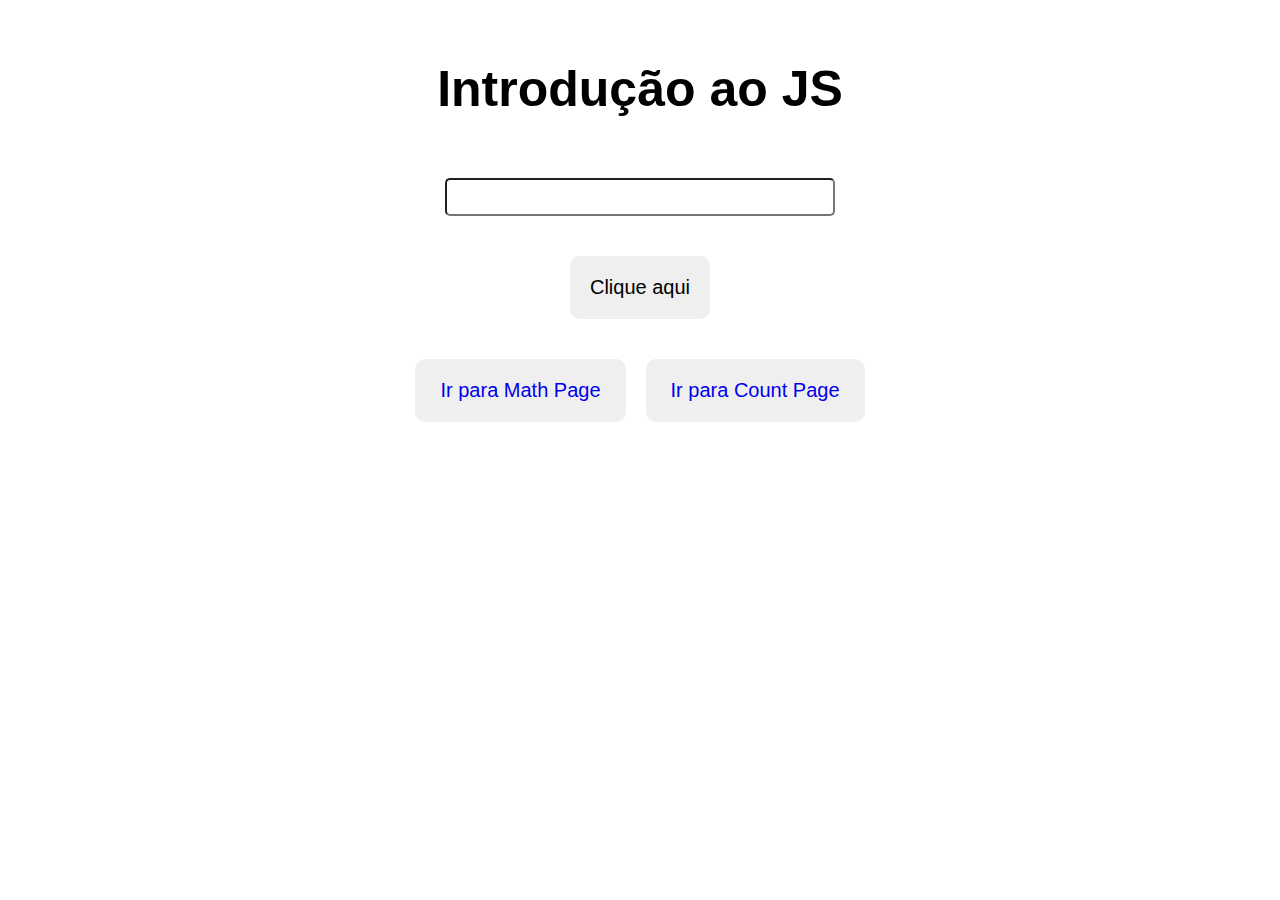
<file: index.html>
<!DOCTYPE html>
<html lang="pt-BR">

<head>
    <meta charset="UTF-8">
    <meta name="viewport" content="width=device-width, initial-scale=1.0">
    <title>Intro JS</title>

    <link rel="stylesheet" href="./assets/styles/index.style.css">

</head>

<body>

    <h1>Introdução ao JS</h1>

    <div class="input-nome">
        <input id="nome" type="text">
    </div>

    <div class="btn-mostrar">
        <button onclick="exibirNome()" id="btn">Clique aqui</button>
    </div>

    <div>
        <p id="msg"></p>
    </div>

    <div class="navigation">
        <button><a href="./pages/math.html">Ir para Math Page</a></button>
        <button><a href="./pages/count.html">Ir para Count Page</a></button>
    </div>
    
    <script src="./assets/scripts/index.scripts.js"></script>
</body>

</html>
</file>
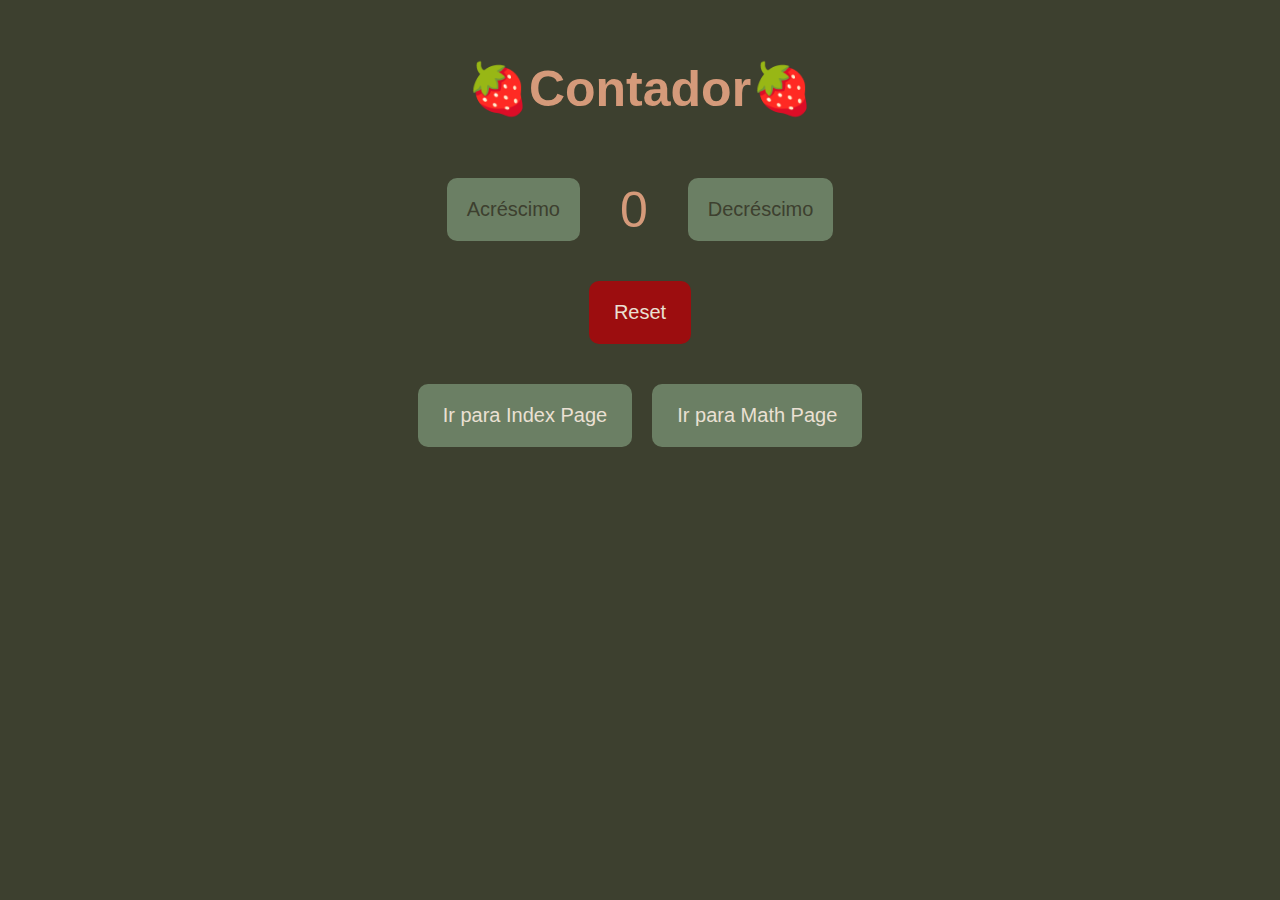
<file: pages/count.html>
<!DOCTYPE html>
<html lang="pt-BR">

<head>
    <meta charset="UTF-8">
    <meta name="viewport" content="width=device-width, initial-scale=1.0">
    <title>Contador</title>

    <link rel="stylesheet" href="../assets/styles/count.style.css">

</head>

<body>
    <h1>🍓Contador🍓</h1>

    <div class="contador-container">
        <div class="adicionar">
            <button id="btn-add" onclick="adição()">Acréscimo</button>
        </div>
    
        <div>
            <p id="contador">0</p>
        </div>
    
        <div class="subtrair">
            <button id="btn-sub" onclick="subtração()">Decréscimo</button>
        </div>
    </div>

    <div class="resetar">
        <button id="btn-reset" onclick="reset()">Reset</button>
    </div>

    <div class="navigation">
        <button><a href="/index.html">Ir para Index Page</a></button>
        <button><a href="./math.html">Ir para Math Page</a></button>
    </div>

    <script src="../assets/scripts/count.scripts.js"></script>
</body>

</html>
</file>
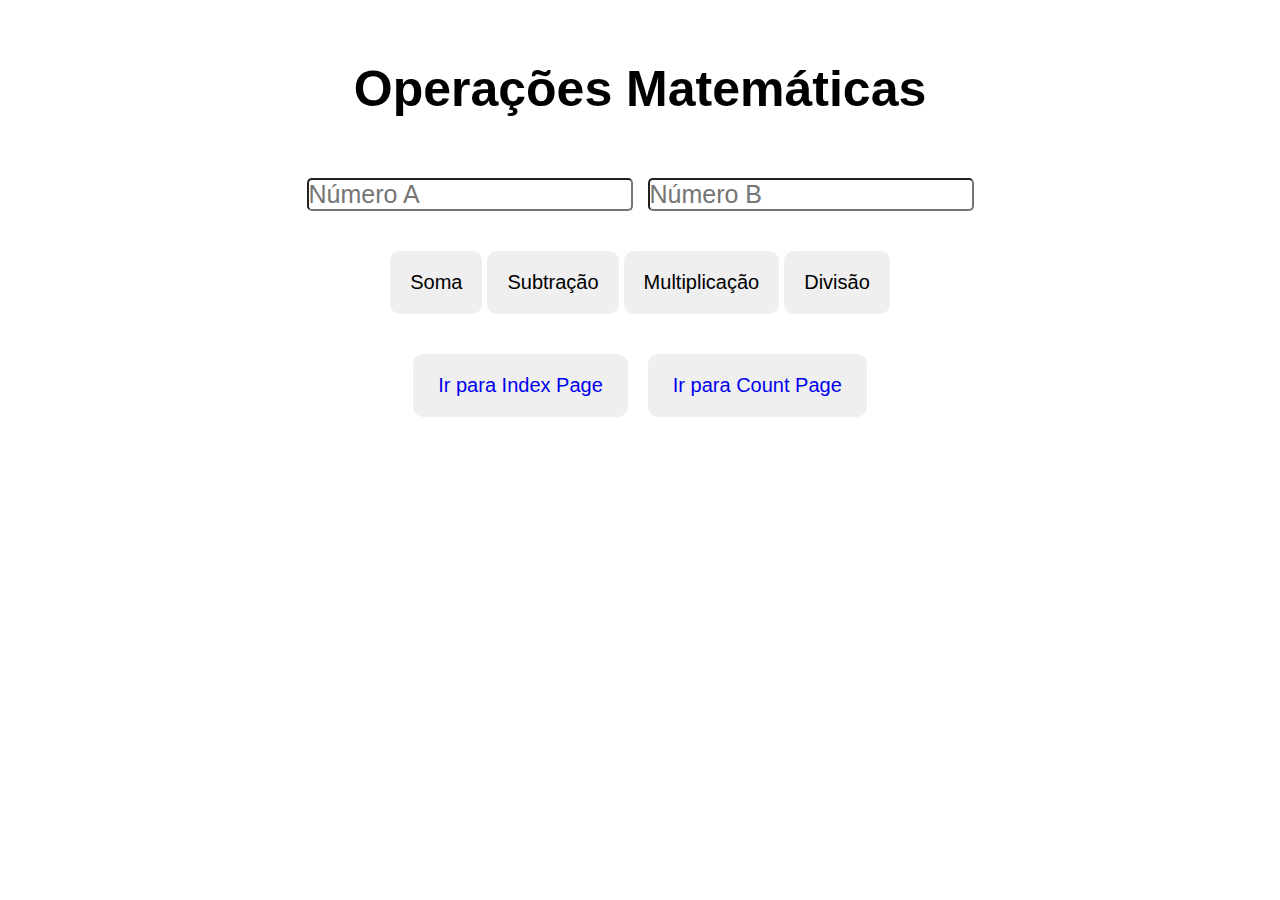
<file: pages/math.html>
<!DOCTYPE html>
<html lang="pt-BR">

<head>
    <meta charset="UTF-8">
    <meta name="viewport" content="width=device-width, initial-scale=1.0">
    <title>Cálculos JS</title>

    <link rel="stylesheet" href="../assets/styles/math.style.css">

</head>

<body>

    <h1>Operações Matemáticas</h1>

    <div class="input-num">
        <input id="numA" type="number" placeholder="Número A">
        <input id="numB" type="number" placeholder="Número B">
    </div>

    <div class="btn-operacoes">
        <button id="btn" onclick="soma()">Soma</button>
        <button id="btn" onclick="sub()">Subtração</button>
        <button id="btn" onclick="mult()">Multiplicação</button>
        <button id="btn" onclick="divi()">Divisão</button>
    </div>

    <p id="result"></p>

    <div class="navigation">
        <button><a href="/index.html">Ir para Index Page</a></button>
        <button><a href="./count.html">Ir para Count Page</a></button>
    </div>

    <script src="../assets/scripts/math.scripts.js"></script>
</body>

</html>
</file>
<file: assets/styles/index.style.css>
* {
    margin: 0;
    padding: 0;
    box-sizing: border-box;
    font-family: 'DM', sans-serif;
}

h1 {
    text-align: center;
    font-size: 50px;
    margin: 60px 0;
}

.input-nome {
    display: flex;
    justify-content: center;
}

#nome {
    font-size: 30px;
    border-radius: 5px;
}

.btn-mostrar {
    display: flex;
    justify-content: center;
    margin-top: 40px;
}

#btn {
    border: none;
    border-radius: 10px;
    padding: 20px;
    font-size: 20px;
}

#msg {
    text-align: center;
    font-size: 30px;
    margin-top: 40px;
}

.navigation {
    display: flex;
    justify-content: center;
    align-items: center;
    gap: 20px;
    margin-top: 40px;
}

.navigation button {
    border: none;
    border-radius: 10px;
    padding: 20px 25px;
    font-size: 20px;
}

.navigation a {
    text-decoration: none;
}
</file>
<file: assets/styles/count.style.css>
* {
    margin: 0;
    padding: 0;
    box-sizing: border-box;
    font-family: 'DM', sans-serif;
    background-color: #3d402f;
    color: #eae0d3;
}

h1 {
    text-align: center;
    font-size: 50px;
    margin: 60px 0;
    color: #d59a7a;
}

.contador-container {
    display: flex;
    justify-content: center;
    align-items: center;
    gap: 40px;
}

#btn-add, #btn-sub {
    background-color: #6b7f64;
    color: #3d402f;
    border: none;
    border-radius: 10px;
    padding: 20px;
    font-size: 20px;
}

#contador {
    font-size: 50px;
    color: #d59a7a;
}

.resetar {
    display: flex;
    justify-content: center;
    align-items: center;
    margin-top: 40px;
}

#btn-reset {
    background-color: #9c0d0f;
    color: #eae0d3;
    border: none;
    border-radius: 10px;
    padding: 20px 25px;
    font-size: 20px;
}

.navigation {
    display: flex;
    justify-content: center;
    align-items: center;
    gap: 20px;
    margin-top: 40px;
}

.navigation button {
    background-color: #6b7f64;
    color: #3d402f;
    border: none;
    border-radius: 10px;
    padding: 20px 25px;
    font-size: 20px;
}

.navigation a {
    text-decoration: none;
    background-color: #6b7f64;
    color: #eae0d3;
}
</file>
<file: assets/styles/math.style.css>
* {
    margin: 0;
    padding: 0;
    box-sizing: border-box;
    font-family: 'DM', sans-serif;
}

h1 {
    text-align: center;
    font-size: 50px;
    margin: 60px 0;
}

.input-num {
    display: flex;
    justify-content: center;
    gap: 15px;
}

#numA, #numB {
    font-size: 25px;
    border-radius: 5px;
}

.btn-operacoes {
    display: flex;
    justify-content: center;
    margin-top: 40px;
    gap: 5px;
}

#btn {
    border: none;
    border-radius: 10px;
    padding: 20px;
    font-size: 20px;
}

#result {
    text-align: center;
    font-size: 30px;
    margin-top: 40px;
}

.navigation {
    display: flex;
    justify-content: center;
    align-items: center;
    gap: 20px;
    margin-top: 40px;
}

.navigation button {
    border: none;
    border-radius: 10px;
    padding: 20px 25px;
    font-size: 20px;
}

.navigation a {
    text-decoration: none;
}
</file>
